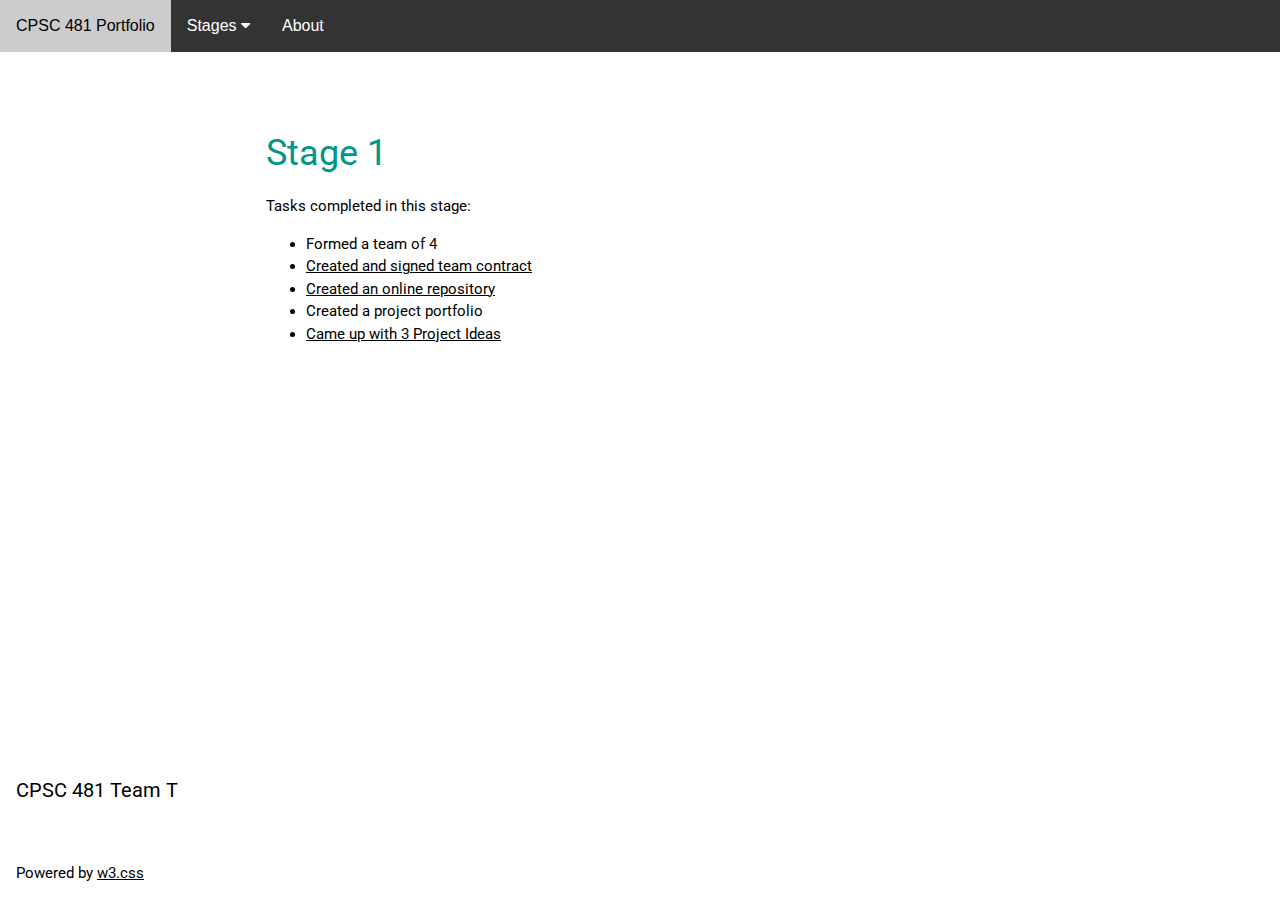
<file: index.html>
<!DOCTYPE html>
<html lang="en">
<title>481 Portfolio</title>
<meta charset="UTF-8">
<meta name="viewport" content="width=device-width, initial-scale=1">
<link rel="stylesheet" href="https://www.w3schools.com/w3css/4/w3.css">
<link rel="stylesheet" href="https://www.w3schools.com/lib/w3-theme-black.css">
<link rel="stylesheet" href="https://fonts.googleapis.com/css?family=Roboto">
<link rel="stylesheet" href="https://cdnjs.cloudflare.com/ajax/libs/font-awesome/4.7.0/css/font-awesome.min.css">
<link rel="stylesheet" href="style.css">
<style>
html,body,h1,h2,h3,h4,h5,h6 {font-family: "Roboto", sans-serif;}
.w3-sidebar {
  z-index: 3;
  width: 250px;
  top: 43px;
  bottom: 0;
  height: inherit;
}
</style>
  <body>

        
    <div class="navbar">
      <a href="#" class="w3-bar-item w3-button w3-theme-l1">CPSC 481 Portfolio</a>
      <div class="dropdown">
        <button class="dropbtn">Stages
          <i class="fa fa-caret-down"></i>
        </button>
        <div class="dropdown-content">
          <a href="index.html">Stage 1</a>
          <a href="stage2.html">Stage 2</a>
          <a href="stage3.html">Stage 3</a>
          <a href="stage4.html">Stage 4</a>
          <a href="stage5.html">Stage 5</a>
        </div>
        
      </div>
      <a href="about.html">About</a>
    </div>
    
    
    
    <div class="content">
    <!-- Main content: shift it to the right by 250 pixels when the sidebar is visible -->
        <div class="w3-main" style="margin-left:250px">
            <div class="w3-row w3-padding-64">
                <div class="w3-twothird w3-container">
                    <h1 class="w3-text-teal">Stage 1</h1>
                    <p>Tasks completed in this stage: </p>
                    <ul>
                      <li>Formed a team of 4</li>
                      <li><a href="TeamContract.pdf">Created and signed team contract</a></li>
                      <li><a href="https://github.com/isaguimet/CPSC481-TeamT"> Created an online repository </a></li>
                      <li>Created a project portfolio</li>
                      <li><a href="Proposed Project Ideas.pdf">Came up with 3 Project Ideas</a></li>
                    </ul>
                </div>
            </div>
        </div>
    </div>
    
    
    
    
    
      <footer class ="footer">
        <div class="w3-container w3-theme-l2 w3-padding-32">
          <h4>CPSC 481 Team T</h4>
        </div>
    
        <div class="w3-container w3-theme-l1">
          <p>Powered by <a href="https://www.w3schools.com/w3css/default.asp" target="_blank">w3.css</a></p>
        </div>
      </footer>
    
    
    
    
    </body>
    </html>
</file>
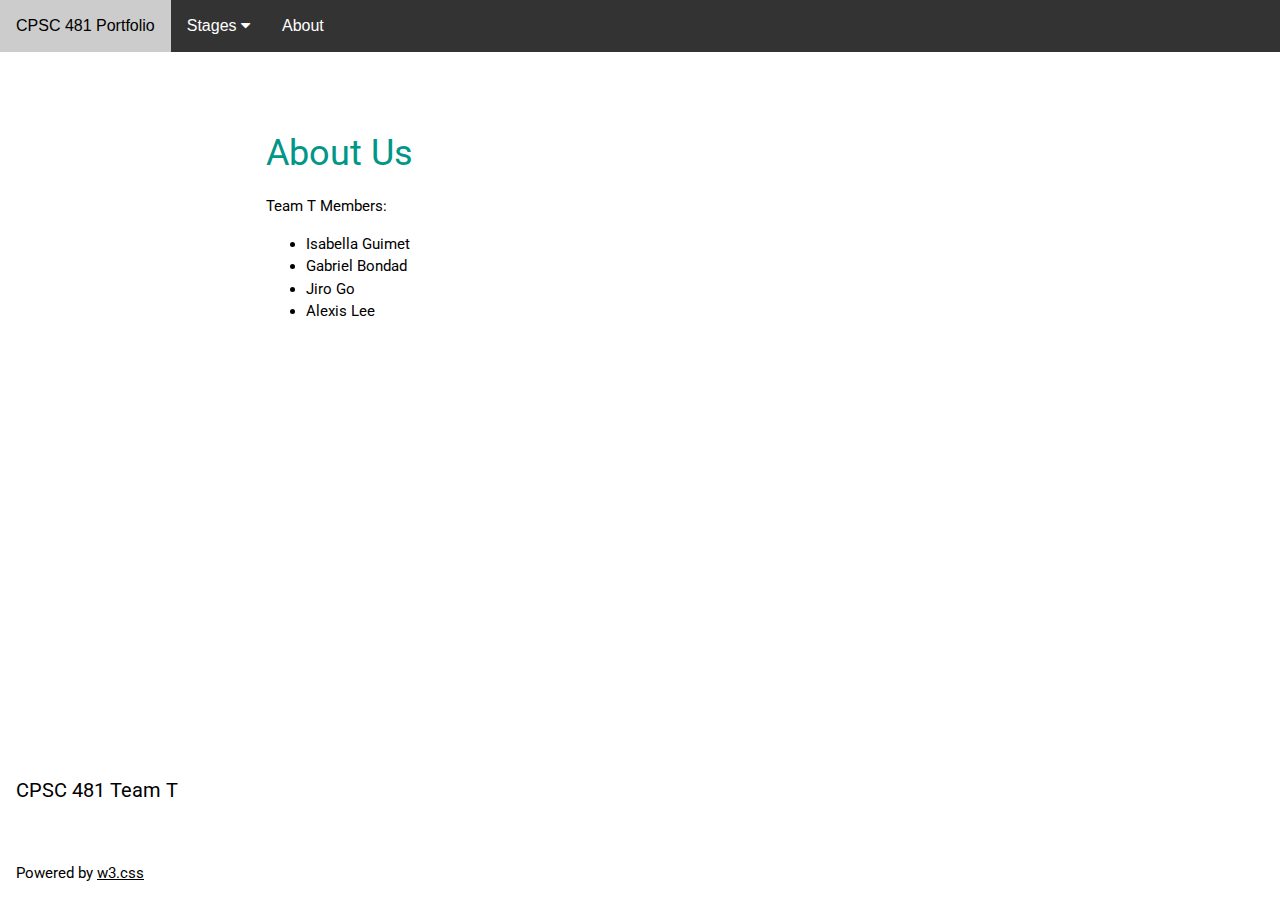
<file: about.html>
<!DOCTYPE html>
<html lang="en">
<title>481 Portfolio</title>
<meta charset="UTF-8">
<meta name="viewport" content="width=device-width, initial-scale=1">
<link rel="stylesheet" href="https://www.w3schools.com/w3css/4/w3.css">
<link rel="stylesheet" href="https://www.w3schools.com/lib/w3-theme-black.css">
<link rel="stylesheet" href="https://fonts.googleapis.com/css?family=Roboto">
<link rel="stylesheet" href="https://cdnjs.cloudflare.com/ajax/libs/font-awesome/4.7.0/css/font-awesome.min.css">
<link rel="stylesheet" href="style.css">

<style>
html,body,h1,h2,h3,h4,h5,h6 {font-family: "Roboto", sans-serif;}
.w3-sidebar {
  z-index: 3;
  width: 250px;
  top: 43px;
  bottom: 0;
  height: inherit;
}
</style>
<body>

<!-- Navbar -->
<div class="navbar">
  <a href="#" class="w3-bar-item w3-button w3-theme-l1">CPSC 481 Portfolio</a>
  <div class="dropdown">
    <button class="dropbtn">Stages
      <i class="fa fa-caret-down"></i>
    </button>
    <div class="dropdown-content">
      <a href="index.html">Stage 1</a>
      <a href="stage2.html">Stage 2</a>
      <a href="stage3.html">Stage 3</a>
      <a href="stage4.html">Stage 4</a>
      <a href="stage5.html">Stage 5</a>
    </div>
    </div>
    <a href="about.html">About</a>
</div>





<div class="content">
<!-- Main content: shift it to the right by 250 pixels when the sidebar is visible -->
    <div class="w3-main" style="margin-left:250px">

        <div class="w3-row w3-padding-64">
            <div class="w3-twothird w3-container">
                <h1 class="w3-text-teal">About Us</h1>
                <p>Team T Members:</p>
                    <ul>
                    <li>Isabella Guimet</li>
                    <li>Gabriel Bondad</li>
                    <li>Jiro Go</li>
                    <li>Alexis Lee</li>
                    </ul>
            </div>
        </div>
    </div>
</div>





  <footer class ="footer">
    <div class="w3-container w3-theme-l2 w3-padding-32">
      <h4>CPSC 481 Team T</h4>
    </div>

    <div class="w3-container w3-theme-l1">
      <p>Powered by <a href="https://www.w3schools.com/w3css/default.asp" target="_blank">w3.css</a></p>
    </div>
  </footer>




</body>
</html>
</file>
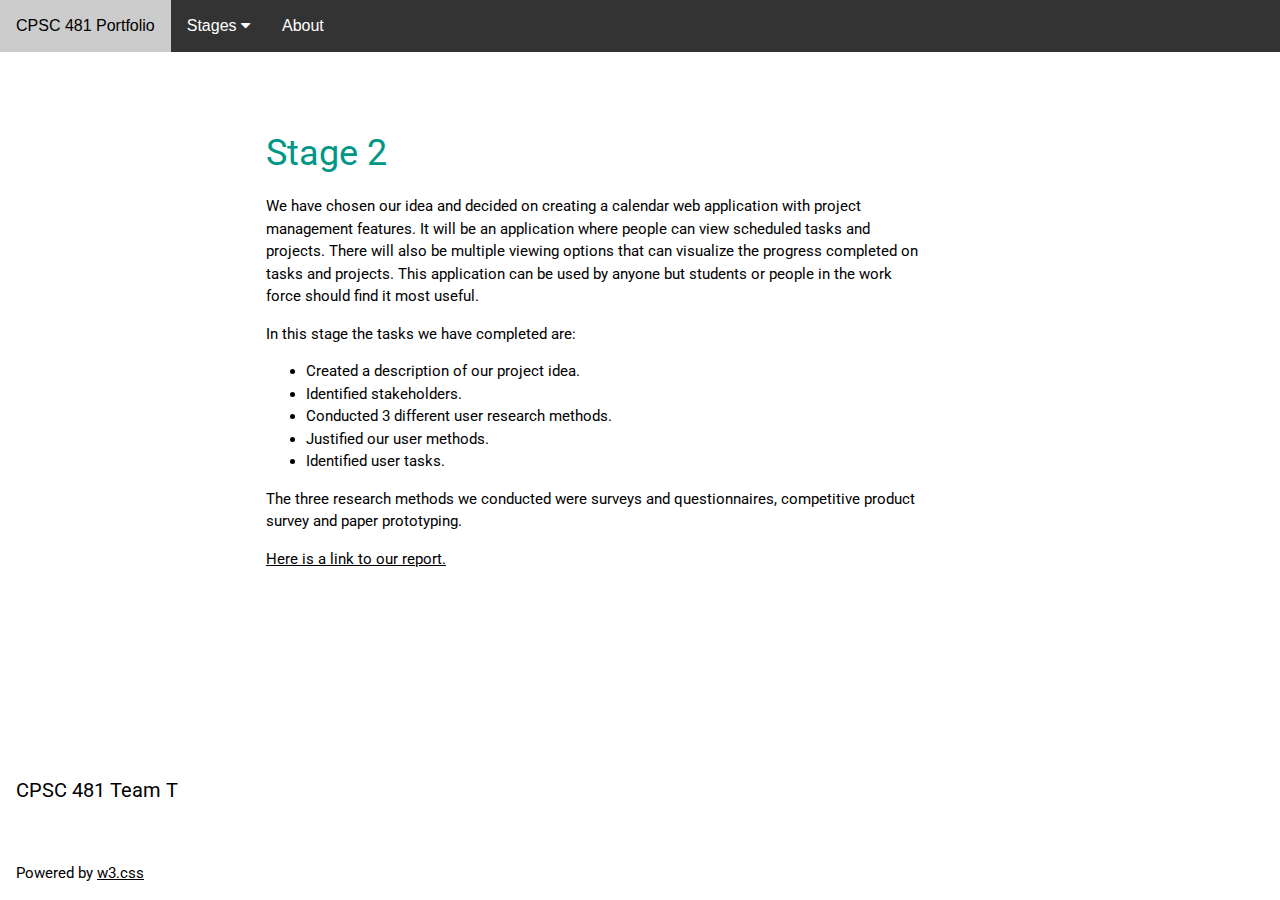
<file: stage2.html>
<!DOCTYPE html>
<html lang="en">
<title>481 Portfolio</title>
<meta charset="UTF-8">
<meta name="viewport" content="width=device-width, initial-scale=1">
<link rel="stylesheet" href="https://www.w3schools.com/w3css/4/w3.css">
<link rel="stylesheet" href="https://www.w3schools.com/lib/w3-theme-black.css">
<link rel="stylesheet" href="https://fonts.googleapis.com/css?family=Roboto">
<link rel="stylesheet" href="https://cdnjs.cloudflare.com/ajax/libs/font-awesome/4.7.0/css/font-awesome.min.css">
<link rel="stylesheet" href="style.css">
<style>
html,body,h1,h2,h3,h4,h5,h6 {font-family: "Roboto", sans-serif;}
.w3-sidebar {
  z-index: 3;
  width: 250px;
  top: 43px;
  bottom: 0;
  height: inherit;
}
</style>
  <body>

        
    <div class="navbar">
      <a href="#" class="w3-bar-item w3-button w3-theme-l1">CPSC 481 Portfolio</a>
      <div class="dropdown">
        <button class="dropbtn">Stages
          <i class="fa fa-caret-down"></i>
        </button>
        <div class="dropdown-content">
          <a href="index.html">Stage 1</a>
          <a href="stage2.html">Stage 2</a>
          <a href="stage3.html">Stage 3</a>
          <a href="stage4.html">Stage 4</a>
          <a href="stage5.html">Stage 5</a>
        </div>
        
      </div>
      <a href="about.html">About</a>
    </div>
    
    
    
    <div class="content">
    <!-- Main content: shift it to the right by 250 pixels when the sidebar is visible -->
        <div class="w3-main" style="margin-left:250px">
            <div class="w3-row w3-padding-64">
                <div class="w3-twothird w3-container">
                    <h1 class="w3-text-teal">Stage 2</h1>
                    <p>We have chosen our idea and decided on creating a calendar web application with project management features.
                       It will be an application where people can view scheduled tasks and projects. 
                       There will also be multiple viewing options that can visualize the progress completed on tasks and projects. 
                       This application can be used by anyone but students or people in the work force should find it most useful.</p>
                    <p>In this stage the tasks we have completed are:</p>
                    <ul>
                      <li>Created a description of our project idea.</li>
                      <li>Identified stakeholders.</li>
                      <li>Conducted 3 different user research methods.</a></li>
                      <li>Justified our user methods.</a></li>
                      <li>Identified user tasks.</li>
                    </ul>
                    <p>The three research methods we conducted were surveys and questionnaires, competitive product survey and paper prototyping. </p>
                    <a href="CPSC 481 Stage 2 Project Deliverables.pdf">Here is a link to our report.</a>
                </div>
            </div>
        </div>
    </div>
    
    
    
    
    
    
      <footer class ="footer">
        <div class="w3-container w3-theme-l2 w3-padding-32">
          <h4>CPSC 481 Team T</h4>
        </div>
    
        <div class="w3-container w3-theme-l1">
          <p>Powered by <a href="https://www.w3schools.com/w3css/default.asp" target="_blank">w3.css</a></p>
        </div>
      </footer>
    
    
    
    
    </body>
    </html>
</file>
<file: style.css>
html, body{
    height: 100%;
}

body{
    display: flex;
    flex-direction: column;
}


.content {
    flex: 1 0 auto;
}

.footer {
    flex-shrink: 0;
  }


  /* Navbar container */
.navbar {
    overflow: hidden;
    background-color: #333;
    font-family: Arial;
  }
  
  /* Links inside the navbar */
  .navbar a {
    float: left;
    font-size: 16px;
    color: white;
    text-align: center;
    padding: 14px 16px;
    text-decoration: none;
  }
  
  /* The dropdown container */
  .dropdown {
    float: left;
    overflow: hidden;
  }
  
  /* Dropdown button */
  .dropdown .dropbtn {
    font-size: 16px;
    border: none;
    outline: none;
    color: white;
    padding: 14px 16px;
    background-color: inherit;
    font-family: inherit; /* Important for vertical align on mobile phones */
    margin: 0; /* Important for vertical align on mobile phones */
  }
  
  /* Add a red background color to navbar links on hover */
  .navbar a:hover, .dropdown:hover .dropbtn {
    background-color:white ;
    color:black;
  }
  
  /* Dropdown content (hidden by default) */
  .dropdown-content {
    display: none;
    position: absolute;
    background-color: #f9f9f9;
    min-width: 160px;
    box-shadow: 0px 8px 16px 0px rgba(0,0,0,0.2);
    z-index: 1;
  }
  
  /* Links inside the dropdown */
  .dropdown-content a {
    float: none;
    color: black;
    padding: 12px 16px;
    text-decoration: none;
    display: block;
    text-align: left;
  }
  
  /* Add a grey background color to dropdown links on hover */
  .dropdown-content a:hover {
    background-color: #ddd;
  }
  
  /* Show the dropdown menu on hover */
  .dropdown:hover .dropdown-content {
    display: block;
  }
</file>
